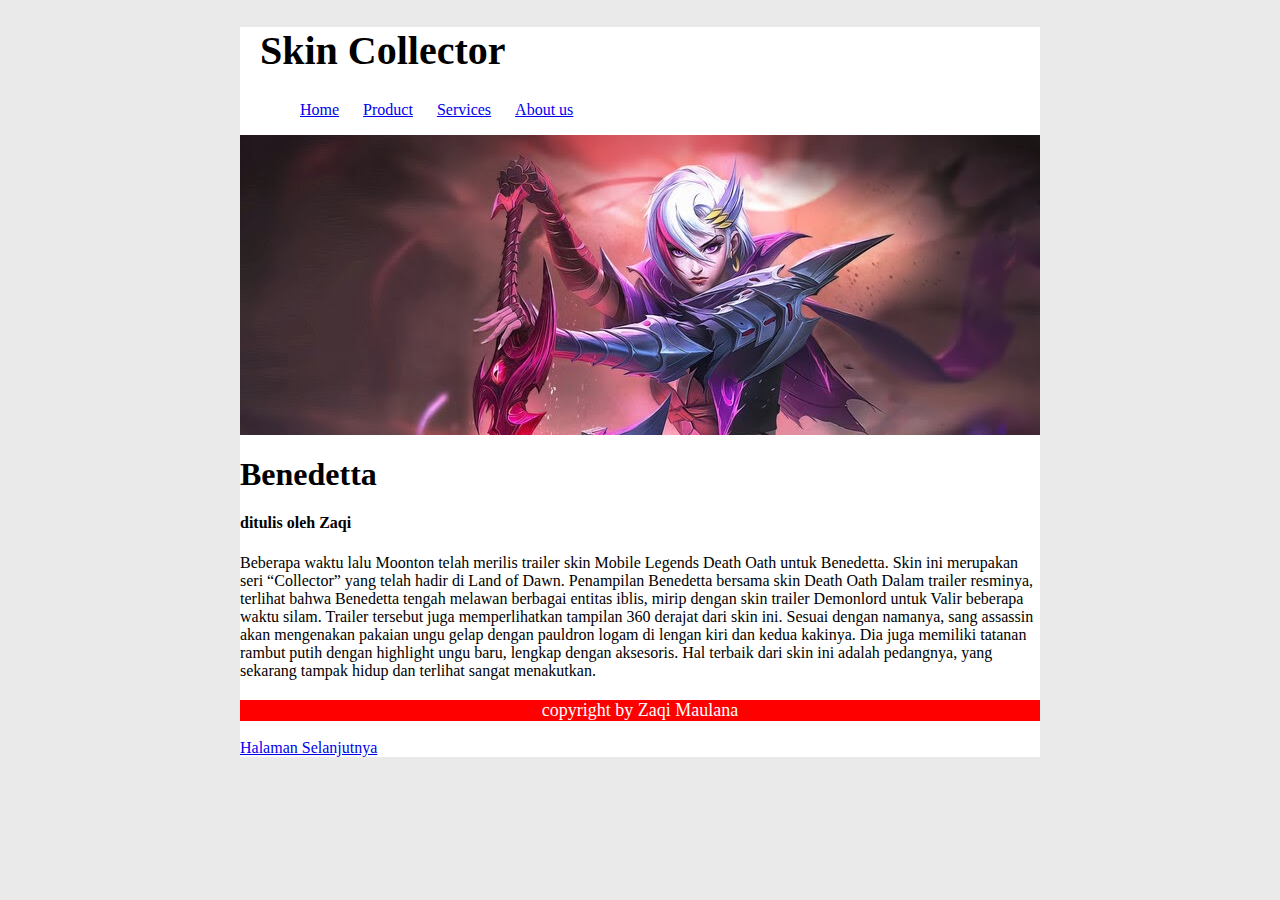
<file: index.html>
<!DOCTYPE html>
<html lang="en">
<head>
    <meta charset="UTF-8">
    <meta name="viewport" content="width=device-width, initial-scale=1.0">
    <title>Document</title>
    <link rel="stylesheet" href="css/style.css">
</head>
<body>
    <div class="container">
        <div class="header">
            <h1>Skin Collector</h1>
            <ul>
                <li><a href="#">Home</a></a></li>
                <li><a href="#">Product</a></a></li>
                <li><a href="#">Services</a></a></li>
                <li><a href="#">About us</a></a></li>               
            </ul>
        </div>
        <div class="cover"></div>
        <div class="Content">
            <h1>Benedetta</h1>
            <h4>ditulis oleh Zaqi</h4>
            <p>Beberapa waktu lalu Moonton telah merilis trailer skin Mobile Legends Death Oath untuk Benedetta. Skin ini merupakan seri “Collector” yang telah hadir di Land of Dawn. Penampilan Benedetta bersama skin Death Oath
Dalam trailer resminya, terlihat bahwa Benedetta tengah melawan berbagai entitas iblis, mirip dengan skin trailer Demonlord untuk Valir beberapa waktu silam. Trailer tersebut juga memperlihatkan tampilan 360 derajat dari skin ini. Sesuai dengan namanya, sang assassin akan mengenakan pakaian ungu gelap dengan pauldron logam di lengan kiri dan kedua kakinya. Dia juga memiliki tatanan rambut putih dengan highlight ungu baru, lengkap dengan aksesoris. Hal terbaik dari skin ini adalah pedangnya, yang sekarang tampak hidup dan terlihat sangat menakutkan.</p>
    </div>
</di>
<div class="footer">
    <p>copyright by Zaqi Maulana</p>
</div>
    <a
    href="halaman_selanjutnya.html">Halaman Selanjutnya</a>
</div>  
</body>
</html>
</file>
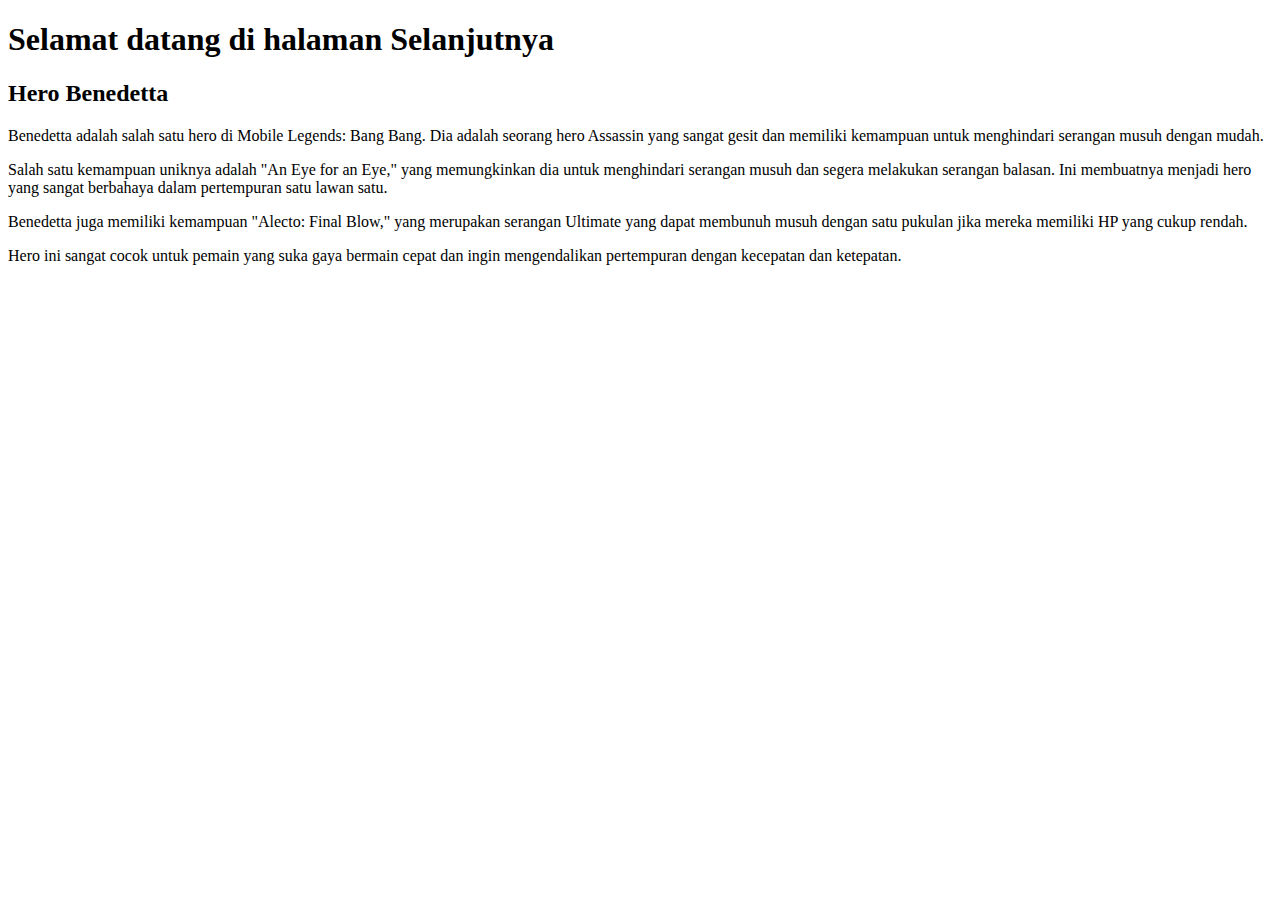
<file: halaman_selanjutnya.html>
<!DOCTYPE html>
<html>
<head>
    <title>Hero Benedetta</title>
</head>
<body>
    <h1>Selamat datang di halaman Selanjutnya</h1>
    <h2>Hero Benedetta</h2>
    <p>Benedetta adalah salah satu hero di Mobile Legends: Bang Bang. Dia adalah seorang hero Assassin yang sangat gesit dan memiliki kemampuan untuk menghindari serangan musuh dengan mudah.</p>
    <p>Salah satu kemampuan uniknya adalah "An Eye for an Eye," yang memungkinkan dia untuk menghindari serangan musuh dan segera melakukan serangan balasan. Ini membuatnya menjadi hero yang sangat berbahaya dalam pertempuran satu lawan satu.</p>
    <p>Benedetta juga memiliki kemampuan "Alecto: Final Blow," yang merupakan serangan Ultimate yang dapat membunuh musuh dengan satu pukulan jika mereka memiliki HP yang cukup rendah.</p>
    <p>Hero ini sangat cocok untuk pemain yang suka gaya bermain cepat dan ingin mengendalikan pertempuran dengan kecepatan dan ketepatan.</p>
</body>
</html>
</file>
<file: css/style.css>
body{
    background-color: #eaeaea;
}
.container{
    width: 800px;
    margin: auto;
    background-color: white;
}
.header h1{
    font-size: 40px;
    margin-left: 20px;
}
.header ul li{
    display: inline-block;
    margin-left: 20px;
}
.cover{
    height: 300px;
    background-image: url(/img/benedetta.jpg)
}
.content h1{
    font-size: 30 px;
    margin-left: 20px;
}
.content h4{
    margin-left: 20px;
}
.content p{
    margin-left: 20px;
}
.footer{
    background-color: red;
    text-align: center;
    color: white;
    margin-top: 20px;
}
.footer p{

    font-size: 18px;
}
</file>
